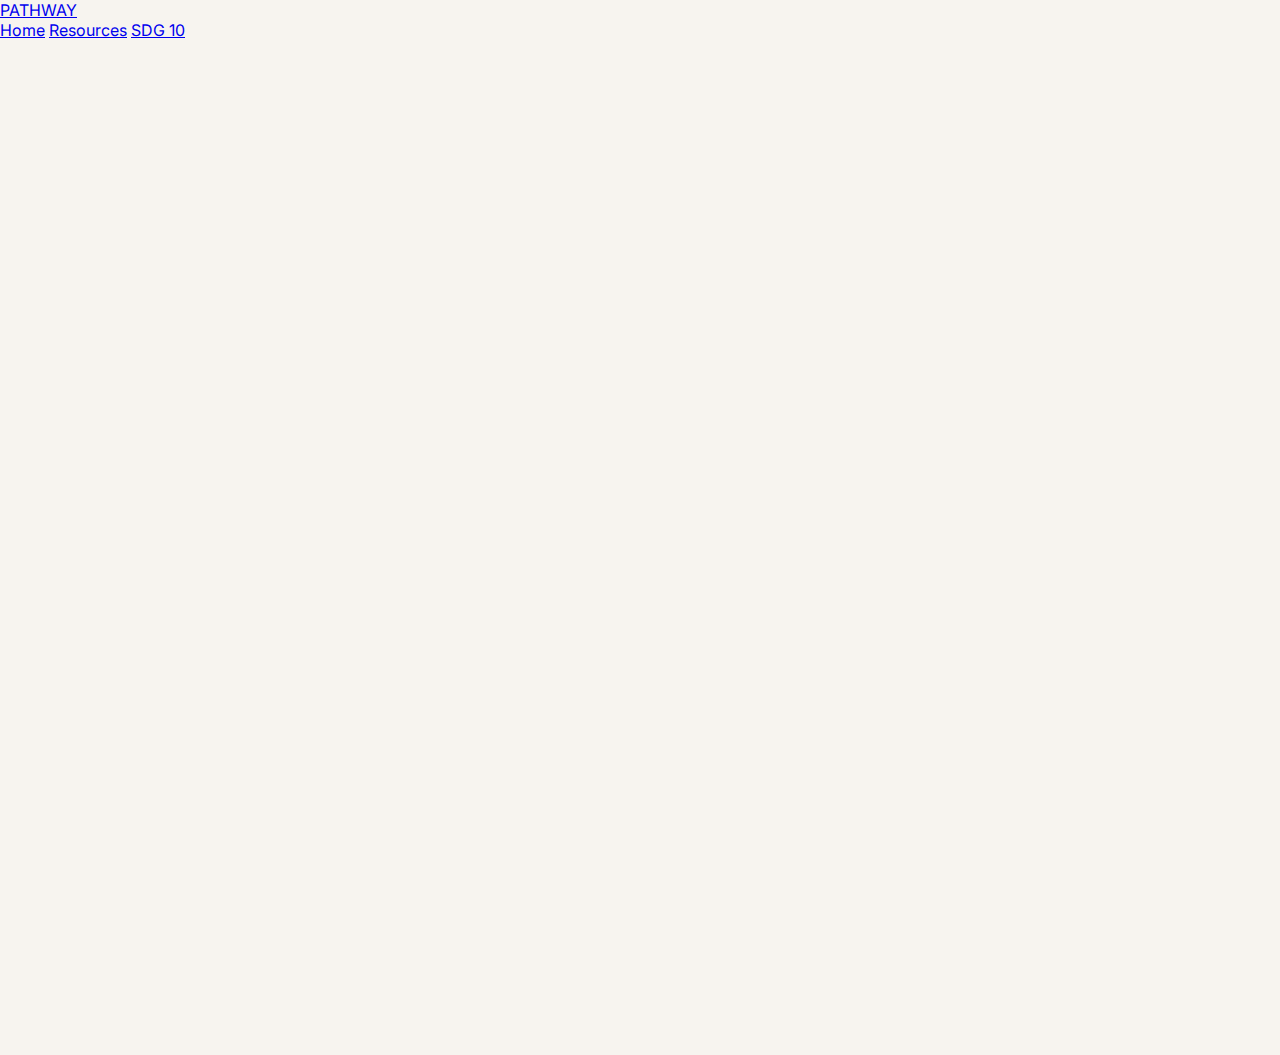
<file: help.html>
<!DOCTYPE html>
<html lang="en">
<head>
<meta charset="UTF-8">
<meta name="viewport" content="width=device-width, initial-scale=1.0">
<title>Pathway - Help</title>
<link href="style.css" rel="stylesheet">
<link href="https://fonts.googleapis.com/css2?family=Poppins:wght@300;400;600;800&family=Inter:wght@300;400;500&display=swap" rel="stylesheet">
<style>
/* Fade-in animation */
.fade {
  opacity: 0;
  transform: translateY(20px);
  animation: fadeIn 1s forwards;
}
@keyframes fadeIn {
  to {
    opacity: 1;
    transform: translateY(0);
  }
}

/* Tips hover effect */
.tip {
  border: 2px solid #ccc;
  padding: 1rem;
  margin-bottom: 1.5rem;
  border-radius: 15px;
  transition: transform 0.3s, box-shadow 0.3s, border-color 0.3s;
  cursor: pointer;
}

.tip:hover {
  transform: scale(1.05);
  border-color: #ff6fa3;
  box-shadow: 0 8px 15px rgba(255,111,163,0.3);
}

/* Contact form styling */
.contact-form {
  display: flex;
  flex-direction: column;
  gap: 1rem;
  max-width: 600px;
  margin-top: 2rem;
}

.contact-form input,
.contact-form textarea {
  padding: 0.8rem;
  border-radius: 10px;
  border: 1px solid #ccc;
  font-size: 1rem;
  width: 100%;
}

.contact-form button {
  padding: 0.8rem;
  border-radius: 10px;
  border: none;
  background: #4e79ff;
  color: white;
  font-weight: 600;
  cursor: pointer;
  transition: transform 0.3s, background 0.3s;
}

.contact-form button:hover {
  transform: scale(1.05);
  background: #ff6fa3;
}
</style>
</head>
<body>

<nav>
  <a href="index.html" class="logo">PATHWAY</a>
  <div>
    <a href="index.html">Home</a>
    <a href="resources.html">Resources</a>
    <a href="sdg10.html">SDG 10</a>
  </div>
</nav>

<section class="fade">
  <h2 class="section-title">Study Tips</h2>

  <div class="tip fade">
    <h3>Tip 1: Plan Your Study Time</h3>
    <p>Having a plan makes studying less overwhelming. Creating a daily or weekly schedule helps organise subjects and makes it easier to stay focused.
      When time is structured, procrastination becomes easier to avoid.</p>
  </div>

  <div class="tip fade">
    <h3>Tip 2: Use Active Recall</h3>
    <p>Reading is not always enough. Testing yourself on key ideas and explaining them in your own words helps information stay in your memory 
      and improves understanding.</p>
  </div>

  <div class="tip fade">
    <h3>Tip 3: Take Breaks Effectively</h3>
    <p>Studying for long periods without rest leads to burnout. Short breaks, such as studying for twenty-five minutes and then resting briefly, 
      help maintain focus and productivity.</p>
  </div>

  <h2 class="section-title" style="margin-top:4rem;">Contact Me</h2>
  <form class="contact-form" action="https://formspree.io/f/yourformid" method="POST">
    <input type="text" name="name" placeholder="Your Name" required>
    <input type="email" name="email" placeholder="Your Email" required>
    <textarea name="message" placeholder="Your Message" rows="5" required></textarea>
    <button type="submit">Send Message</button>
  </form>
</section>

<script src="script.js"></script>
</body>
</html>
</file>
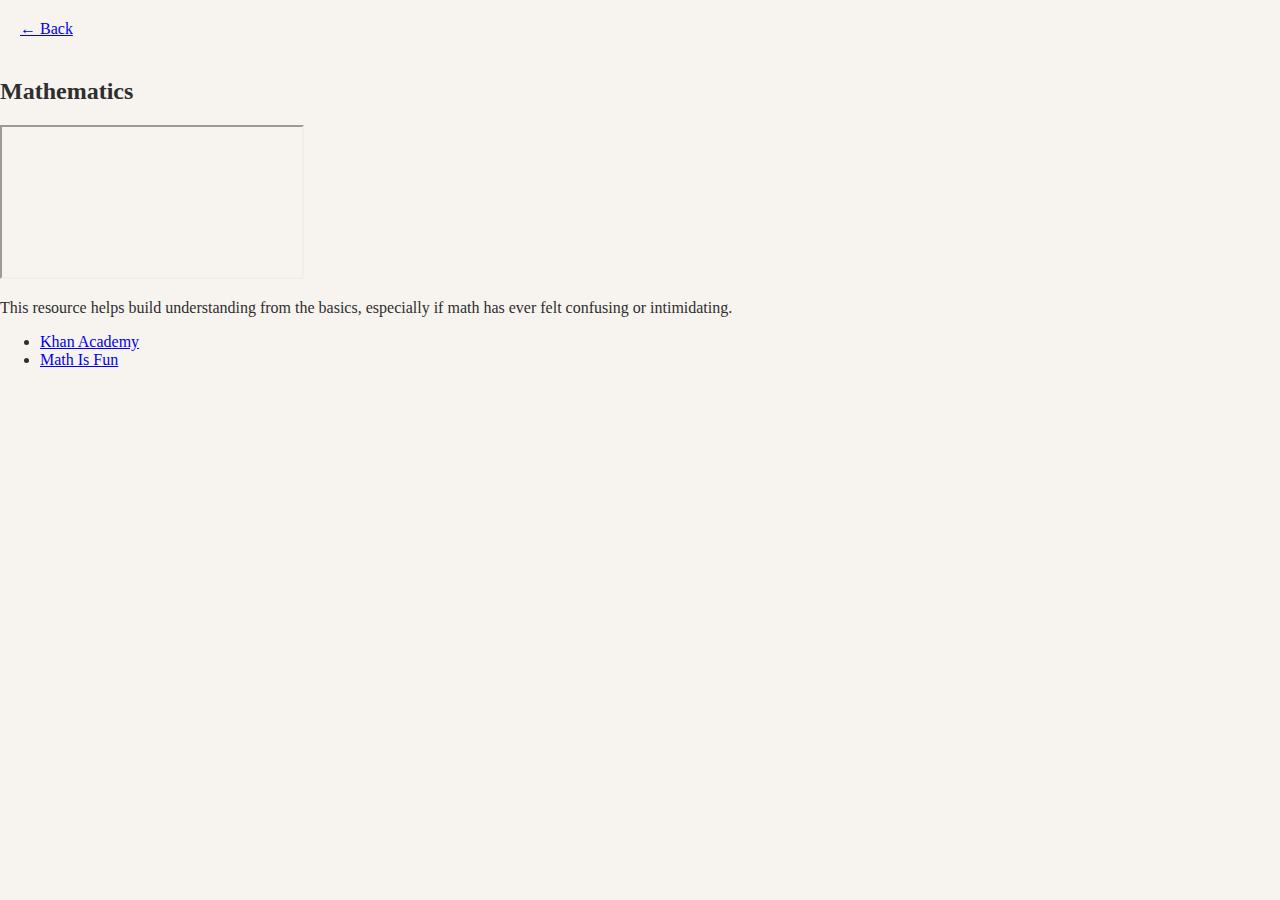
<file: math.html>
<!DOCTYPE html>
<html>
<head>
  <title>Mathematics | PATHWAY</title>
  <link rel="stylesheet" href="style.css">
</head>
<body>

<header class="navbar">
  <a href="resources.html">← Back</a>
</header>

<section class="subject-hero" style="background-image:url('https://images.unsplash.com/photo-1509228468518-180dd4864904')">
  <h2>Mathematics</h2>
</section>

<section class="subject-content">
  <iframe src="https://www.youtube.com/embed/aircAruvnKk" allowfullscreen></iframe>

  <p>
    This resource helps build understanding from the basics,
    especially if math has ever felt confusing or intimidating.
  </p>

  <ul>
    <li><a href="https://www.khanacademy.org">Khan Academy</a></li>
    <li><a href="https://www.mathsisfun.com">Math Is Fun</a></li>
  </ul>
</section>

</body>
</html>
</file>
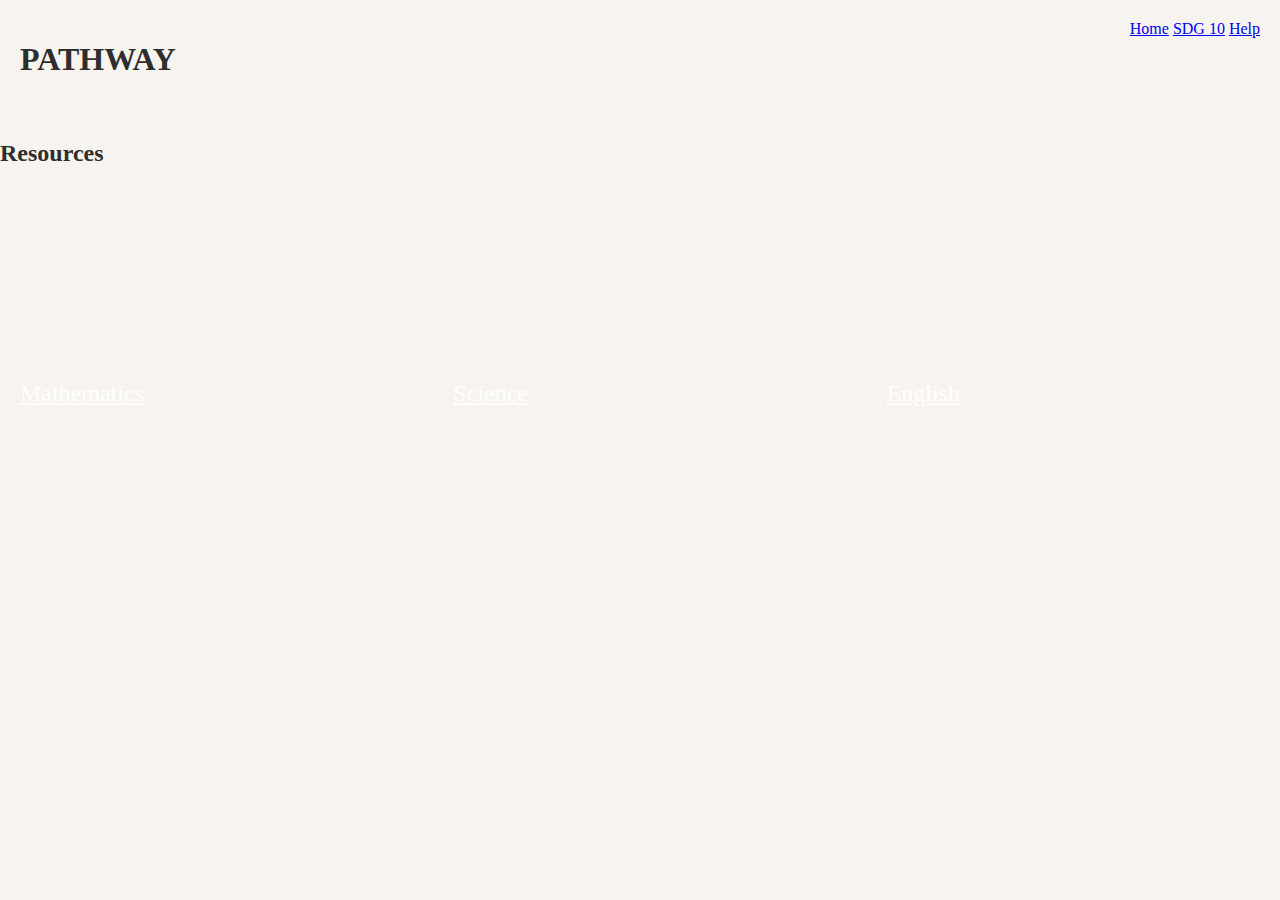
<file: resources.html>
<!DOCTYPE html>
<html>
<head>
  <title>Resources | PATHWAY</title>
  <link rel="stylesheet" href="style.css">
</head>
<body>

<header class="navbar">
  <h1 class="logo">PATHWAY</h1>
  <nav>
    <a href="index.html">Home</a>
    <a href="sdg10.html">SDG 10</a>
    <a href="help.html">Help</a>
  </nav>
</header>

<section class="resources">
  <h2>Resources</h2>

  <div class="resource-grid">
    <a href="math.html" class="resource-card" style="background-image:url('https://images.unsplash.com/photo-1509228468518-180dd4864904')">
      <span>Mathematics</span>
    </a>

    <a href="science.html" class="resource-card" style="background-image:url('https://images.unsplash.com/photo-1532187863486-abf9dbad1b69')">
      <span>Science</span>
    </a>

    <a href="english.html" class="resource-card" style="background-image:url('https://images.unsplash.com/photo-1491841550275-ad7854e35ca6')">
      <span>English</span>
    </a>
  </div>
</section>

</body>
</html>
</file>
<file: style.css>
body {
  margin: 0;
  font-family: Inter;
  background: #f7f4ef;
  color: #2e2e2e;
}

h1, h2, h3 {
  font-family: Playfair Display;
}

.navbar {
  padding: 20px;
  display: flex;
  justify-content: space-between;
}

.hero {
  display: flex;
  padding: 50px;
  gap: 40px;
}

.slider img {
  width: 300px;
  border-radius: 12px;
  display: none;
}

.slider img.active {
  display: block;
}

.resource-grid {
  display: grid;
  grid-template-columns: repeat(3, 1fr);
  gap: 20px;
}

.resource-card {
  height: 200px;
  background-size: cover;
  display: flex;
  align-items: end;
  padding: 20px;
  color: white;
  font-size: 24px;
  border-radius: 16px;
  transition: transform 0.3s;
}

.resource-card:hover {
  transform: translateY(-6px);
}
</file>
